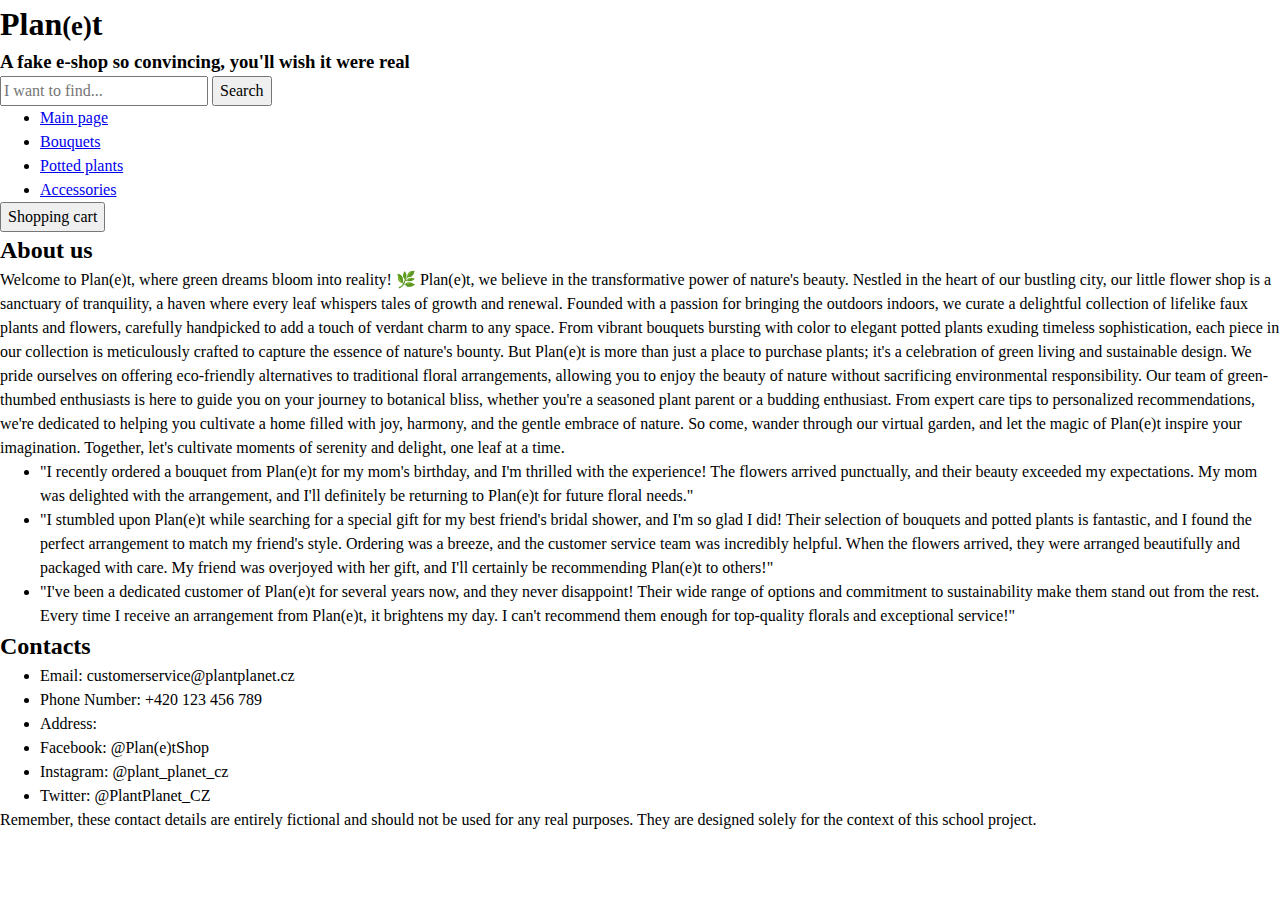
<file: index.html>
<!DOCTYPE html>
<html lang="en">
  <head>
    <meta charset="UTF-8" />
    <meta http-equiv="X-UA-Compatible" content="IE=edge" />
    <meta name="viewport" content="width=device-width, initial-scale=1.0" />
    <link rel="stylesheet" type="text/css" href="style.css" />
    <title>Plant planet</title>
  </head>
  <body>
    <header>
      <h1 class="title">Plan<small>(e)</small>t</h1>
      <h3 class="catchphrase">A fake e-shop so convincing, you'll wish it were real</h3>

      <div class="searchbar">
        <input type="search" id="search" placeholder="I want to find..." />
        <button type="submit">Search</button>
      </div>

      <nav class="navbar">
        <ul class="nav-links">
          <li class="site-section">
            <a href="#" class="section-link">Main page</a>
          </li>
          <li class="site-section">
            <a href="#" class="section-link">Bouquets</a>
          </li>
          <li class="site-section">
            <a href="#" class="section-link">Potted plants</a>
          </li>
          <li class="site-section">
            <a href="#" class="section-link">Accessories</a>
          </li>
        </ul>
      </nav>

      <!-- TODO: Find out how to make this thing work :| -->
      <div class="cart">
        <button type="submit">Shopping cart</button>
      </div>
    </header>

    <main>
      <div class="page">
        <section class="about-us">
          <h2 class="normal-text">About us</h2>
          <par class="normal-text"> Welcome to Plan(e)t, where green dreams bloom into reality! 🌿 </par>

          <par class="normal-text">
            Plan(e)t, we believe in the transformative power of nature's beauty. Nestled in the heart of our bustling city, our
            little flower shop is a sanctuary of tranquility, a haven where every leaf whispers tales of growth and renewal.
          </par>

          <par class="normal-text"
            >Founded with a passion for bringing the outdoors indoors, we curate a delightful collection of lifelike faux plants
            and flowers, carefully handpicked to add a touch of verdant charm to any space. From vibrant bouquets bursting with
            color to elegant potted plants exuding timeless sophistication, each piece in our collection is meticulously crafted
            to capture the essence of nature's bounty.
          </par>

          <par class="normal-text"
            >But Plan(e)t is more than just a place to purchase plants; it's a celebration of green living and sustainable design.
            We pride ourselves on offering eco-friendly alternatives to traditional floral arrangements, allowing you to enjoy the
            beauty of nature without sacrificing environmental responsibility.
          </par>

          <par class="normal-text"
            >Our team of green-thumbed enthusiasts is here to guide you on your journey to botanical bliss, whether you're a
            seasoned plant parent or a budding enthusiast. From expert care tips to personalized recommendations, we're dedicated
            to helping you cultivate a home filled with joy, harmony, and the gentle embrace of nature.
          </par>

          <par class="normal-text"
            >So come, wander through our virtual garden, and let the magic of Plan(e)t inspire your imagination. Together, let's
            cultivate moments of serenity and delight, one leaf at a time.
          </par>
        </section>

        <section class="eshop-reviews">
          <ul>
            <li class="eshop-reviews">
              "I recently ordered a bouquet from Plan(e)t for my mom's birthday, and I'm thrilled with the experience! The flowers
              arrived punctually, and their beauty exceeded my expectations. My mom was delighted with the arrangement, and I'll
              definitely be returning to Plan(e)t for future floral needs."
            </li>
            <li class="eshop-reviews">
              "I stumbled upon Plan(e)t while searching for a special gift for my best friend's bridal shower, and I'm so glad I
              did! Their selection of bouquets and potted plants is fantastic, and I found the perfect arrangement to match my
              friend's style. Ordering was a breeze, and the customer service team was incredibly helpful. When the flowers
              arrived, they were arranged beautifully and packaged with care. My friend was overjoyed with her gift, and I'll
              certainly be recommending Plan(e)t to others!"
            </li>
            <li class="eshop-reviews">
              "I've been a dedicated customer of Plan(e)t for several years now, and they never disappoint! Their wide range of
              options and commitment to sustainability make them stand out from the rest. Every time I receive an arrangement from
              Plan(e)t, it brightens my day. I can't recommend them enough for top-quality florals and exceptional service!"
            </li>
          </ul>
        </section>

        <section class="contacts">
          <h2 class="normal-text">Contacts</h2>
          <ul class="contacts">
            <li class="contacts">Email: customerservice@plantplanet.cz</li>

            <li class="contacts">Phone Number: +420 123 456 789</li>

            <!-- TODO: Add more content here -->
            <li class="contacts">Address:</li>
          </ul>

          <ul class="social-media">
            <li class="social-media">Facebook: @Plan(e)tShop</li>

            <li class="social_-edia">Instagram: @plant_planet_cz</li>

            <li class="social-media">Twitter: @PlantPlanet_CZ</li>
          </ul>
          <par class="contacts-warning">
            Remember, these contact details are entirely fictional and should not be used for any real purposes. They are designed
            solely for the context of this school project.
          </par>
        </section>
      </div>
    </main>
  </body>
</html>
</file>
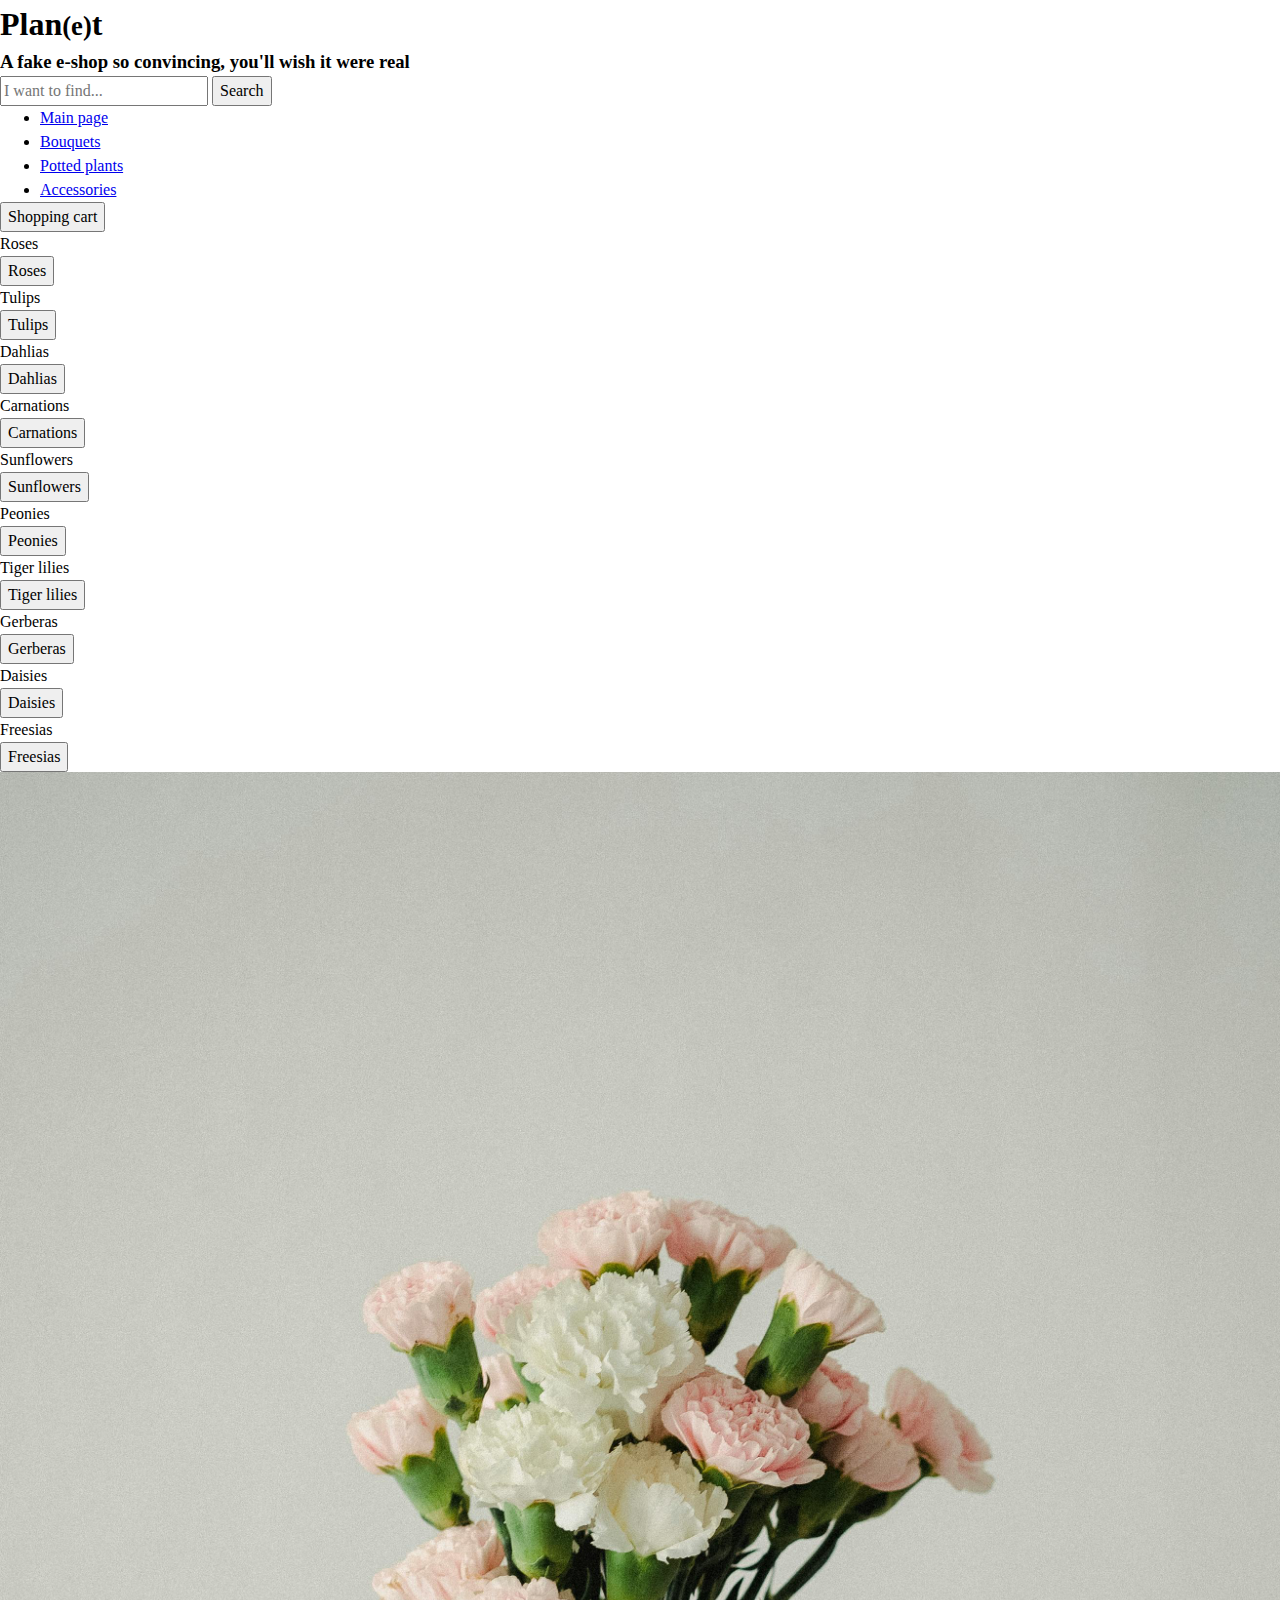
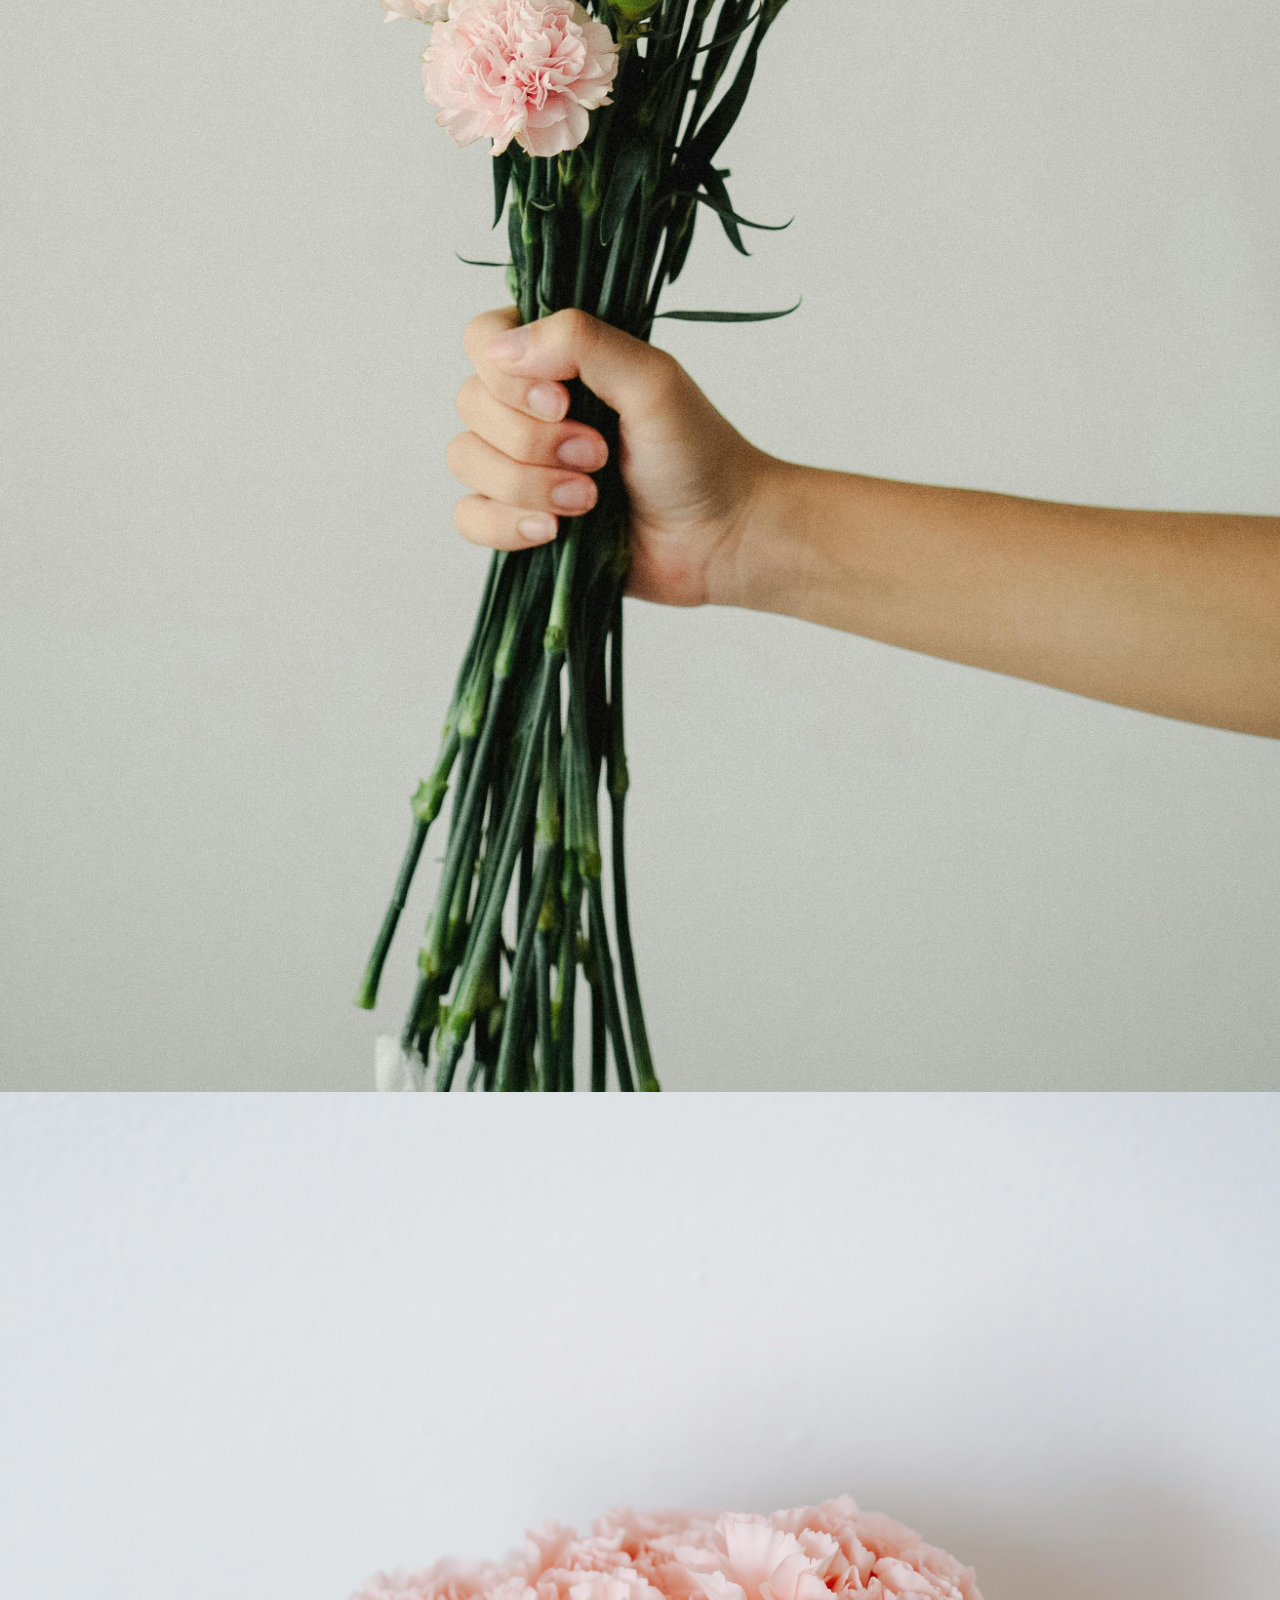
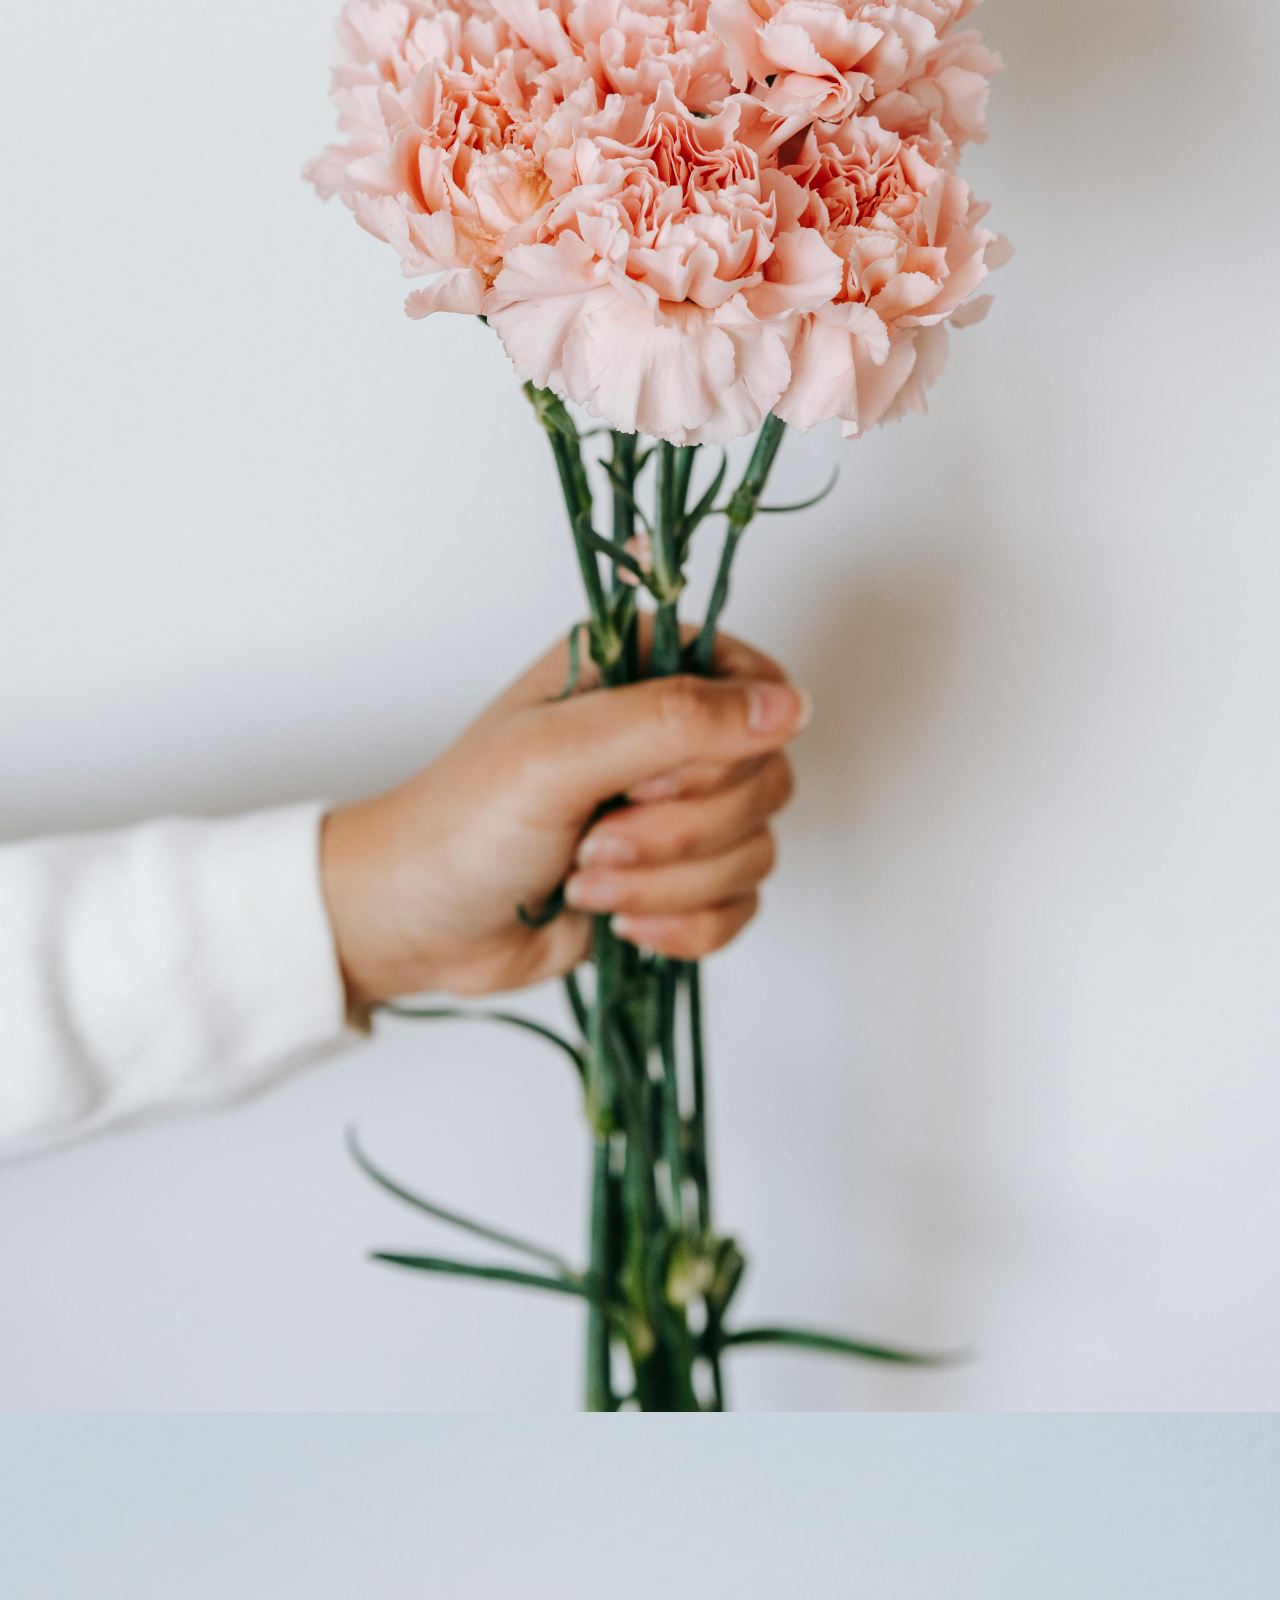
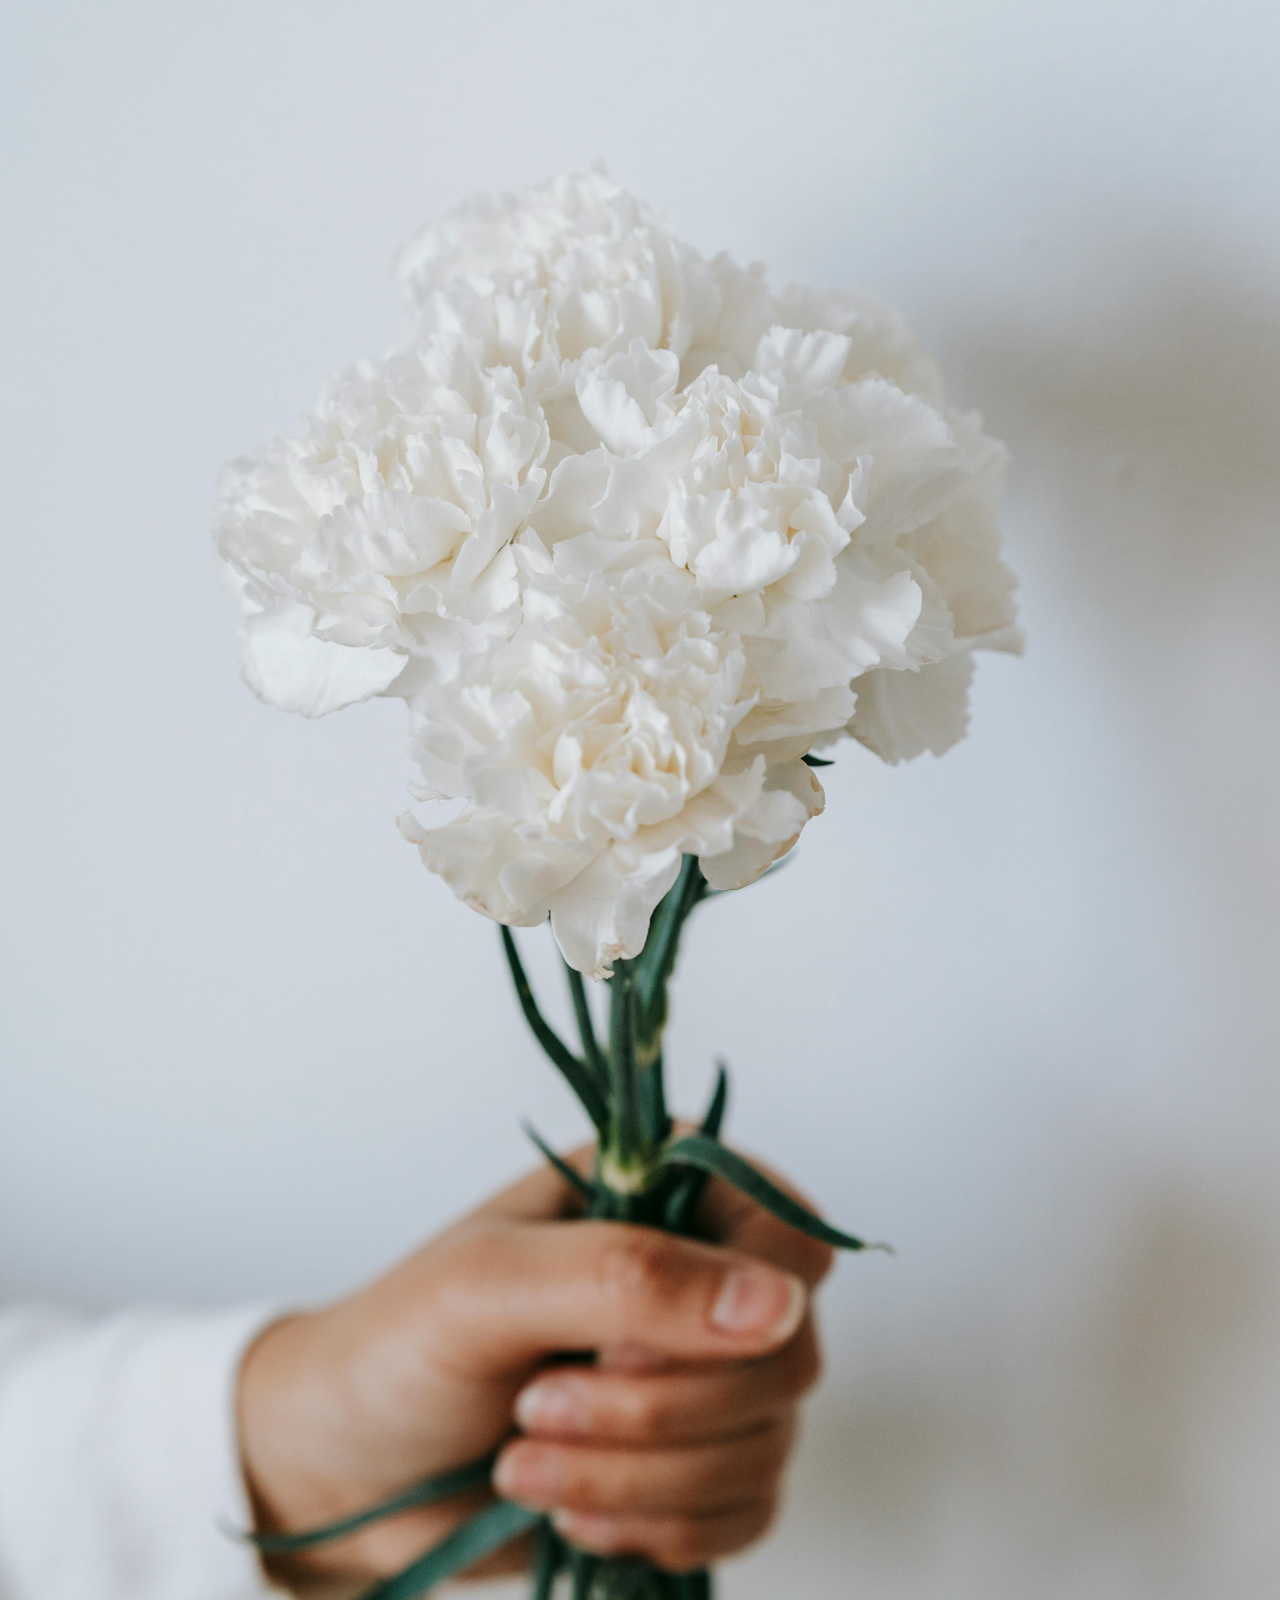
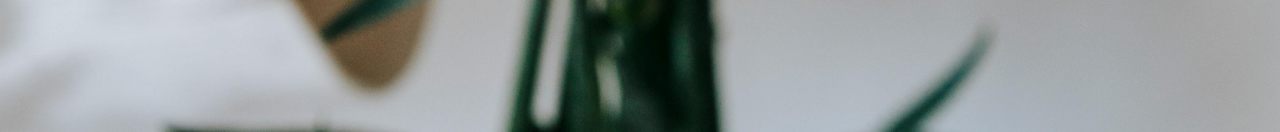
<file: bouquets.html>
<!DOCTYPE html>
<html lang="en">
  <head>
    <meta charset="UTF-8" />
    <meta name="viewport" content="width=device-width, initial-scale=1.0" />
    <meta name="viewport" content="width=device-width, initial-scale=1.0" />
    <link rel="stylesheet" type="text/css" href="style.css" />
    <title>Plant planet</title>
  </head>
  <body>
    <header>
      <!-- TODO: Make the header not repeat somehow ffs -->
      <h1 class="title">Plan<small>(e)</small>t</h1>
      <h3 class="catchphrase">A fake e-shop so convincing, you'll wish it were real</h3>

      <nav class="searchbar">
        <input type="search" id="search" placeholder="I want to find..." />
        <button type="submit">Search</button>
      </nav>

      <div class="navbar">
        <ul class="nav-links">
          <li class="site-section">
            <a href="#" class="section-link">Main page</a>
          </li>
          <li class="site-section">
            <a href="#" class="section-link">Bouquets</a>
          </li>
          <li class="site-section">
            <a href="#" class="section-link">Potted plants</a>
          </li>
          <li class="site-section">
            <a href="#" class="section-link">Accessories</a>
          </li>
        </ul>
      </div>

      <!-- TODO: Find out how to make this thing work :| -->
      <div class="cart">
        <button type="submit">Shopping cart</button>
      </div>
    </header>

    <main>
      <div class="filter">
        <!-- TODO: Find out how to make this thing work :| -->
      </div>
      <div class="products">
        <div class="container">
          <p class="product-listing">Roses</p>
          <button type="submit">Roses</button>
        </div>
        <div class="container">
          <p class="product-listing">Tulips</p>
          <button type="submit">Tulips</button>
        </div>
        <div class="container">
          <p class="product-listing">Dahlias</p>
          <button type="submit">Dahlias</button>
        </div>
        <div class="container">
          <p class="product-listing">Carnations</p>
          <button type="submit">Carnations</button>
        </div>
        <div class="container">
          <p class="product-listing">Sunflowers</p>
          <button type="submit">Sunflowers</button>
        </div>
        <div class="container">
          <p class="product-listing">Peonies</p>
          <button type="submit">Peonies</button>
        </div>
        <div class="container">
          <p class="product-listing">Tiger lilies</p>
          <button type="submit">Tiger lilies</button>
        </div>
        <div class="container">
          <p class="product-listing">Gerberas</p>
          <button type="submit">Gerberas</button>
        </div>
        <div class="container">
          <p class="product-listing">Daisies</p>
          <button type="submit">Daisies</button>
        </div>
        <div class="container">
          <p class="product-listing">Freesias</p>
          <button type="submit">Freesias</button>
        </div>

        <div class="product-sample">
          <!-- TODO: Find out how to make this thing work :| -->
          <div class="product-photos">
            <img src="Products/Carnations/carnations_1.jpg" alt="carnations_1" />
            <img src="Products/Carnations/carnations_2.jpg" alt="carnations_2" />
            <img src="Products/Carnations/carnations_3.jpg" alt="carnations_3" />
          </div>

          <div class="product-info">
            <ul class="product-info"></ul>
          </div>
          <div class="product-buy"></div>
        </div>
      </div>
    </main>
  </body>
</html>
</file>
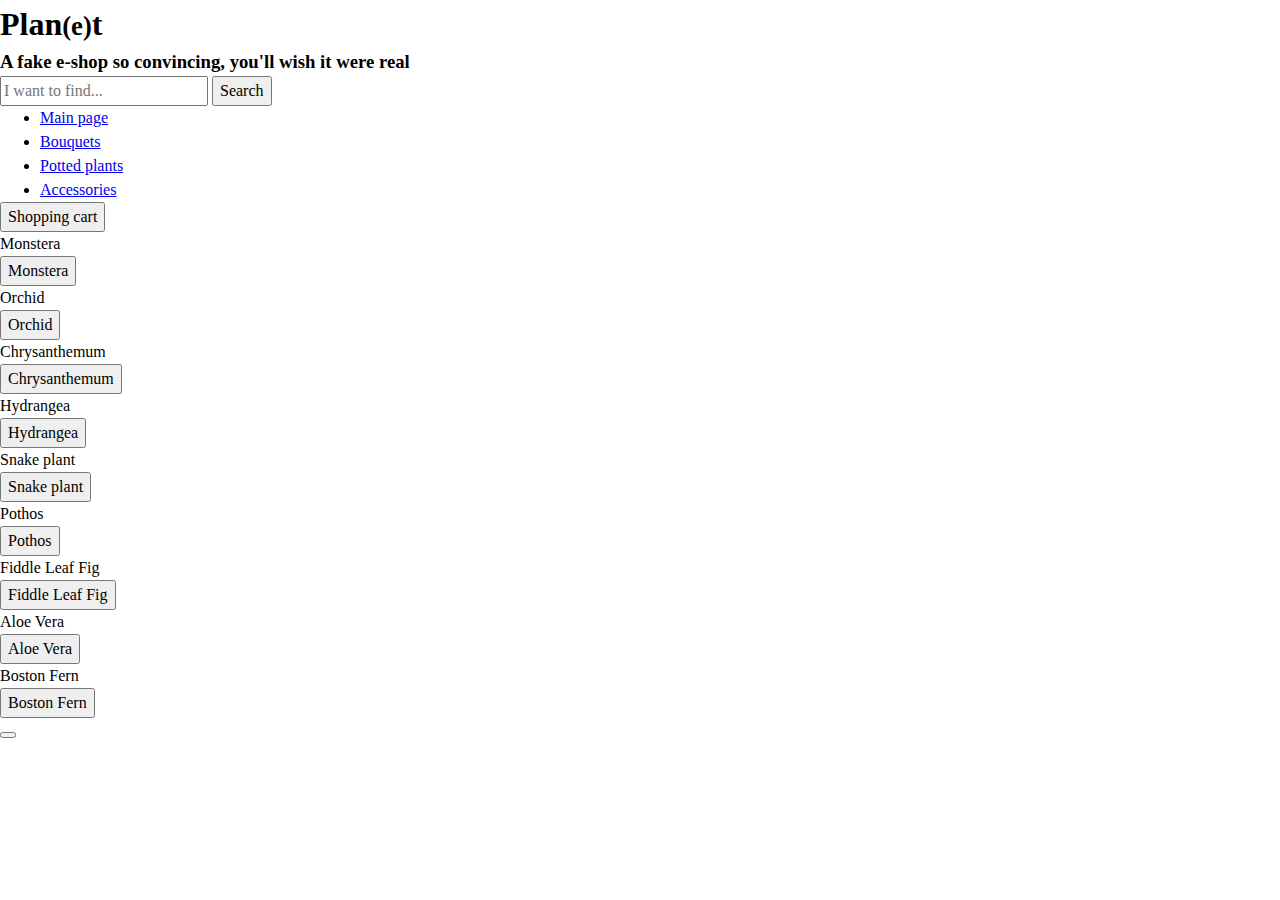
<file: potted.html>
<!DOCTYPE html>
<html lang="en">
  <head>
    <meta charset="UTF-8" />
    <meta name="viewport" content="width=device-width, initial-scale=1.0" />
    <meta name="viewport" content="width=device-width, initial-scale=1.0" />
    <link rel="stylesheet" type="text/css" href="style.css" />
    <title>Plant planet</title>
  </head>
  <body>
    <header>
      <!-- TODO: Make the header not repeat somehow ffs -->
      <h1 class="title">Plan<small>(e)</small>t</h1>
      <h3 class="catchphrase">A fake e-shop so convincing, you'll wish it were real</h3>

      <div class="searchbar">
        <input type="search" id="search" placeholder="I want to find..." />
        <button type="submit">Search</button>
      </div>

      <nav class="navbar">
        <ul class="nav-links">
          <li class="site-section">
            <a href="#" class="section-link">Main page</a>
          </li>
          <li class="site-section">
            <a href="#" class="section-link">Bouquets</a>
          </li>
          <li class="site-section">
            <a href="#" class="section-link">Potted plants</a>
          </li>
          <li class="site-section">
            <a href="#" class="section-link">Accessories</a>
          </li>
        </ul>
      </nav>

      <!-- TODO: Find out how to make this thing work :| -->
      <div class="cart">
        <button type="submit">Shopping cart</button>
      </div>
    </header>

    <main>
      <div class="products">
        <div class="container">
          <p class="product-listing">Monstera</p>
          <button type="submit">Monstera</button>
        </div>
        <div class="container">
          <p class="product-listing">Orchid</p>
          <button type="submit">Orchid</button>
        </div>
        <div class="container">
          <p class="product-listing">Chrysanthemum</p>
          <button type="submit">Chrysanthemum</button>
        </div>
        <div class="container">
          <p class="product-listing">Hydrangea</p>
          <button type="submit">Hydrangea</button>
        </div>
        <div class="container">
          <p class="product-listing">Snake plant</p>
          <button type="submit">Snake plant</button>
        </div>
        <div class="container">
          <p class="product-listing">Pothos</p>
          <button type="submit">Pothos</button>
        </div>
        <div class="container">
          <p class="product-listing">Fiddle Leaf Fig</p>
          <button type="submit">Fiddle Leaf Fig</button>
        </div>
        <div class="container">
          <p class="product-listing">Aloe Vera</p>
          <button type="submit">Aloe Vera</button>
        </div>
        <div class="container">
          <p class="product-listing">Boston Fern</p>
          <button type="submit">Boston Fern</button>
        </div>
        <div class="container">
          <p class="product-listing"></p>
          <button type="submit"></button>
        </div>
      </div>
    </main>
  </body>
</html>
</file>
<file: style.css>
*,
*::before,
*::after {
  box-sizing: border-box;
}
* {
  margin: 0;
}
body {
  line-height: 1.5;
  -webkit-font-smoothing: antialiased;
}
img,
picture,
video,
canvas,
svg {
  display: block;
  max-width: 100%;
}
input,
button,
textarea,
select {
  font: inherit;
}
p,
h1,
h2,
h3,
h4,
h5,
h6 {
  overflow-wrap: break-word;
}
#root,
#__next {
  isolation: isolate;
}

nav:hover {
  background-color: blueviolet;
}
</file>
